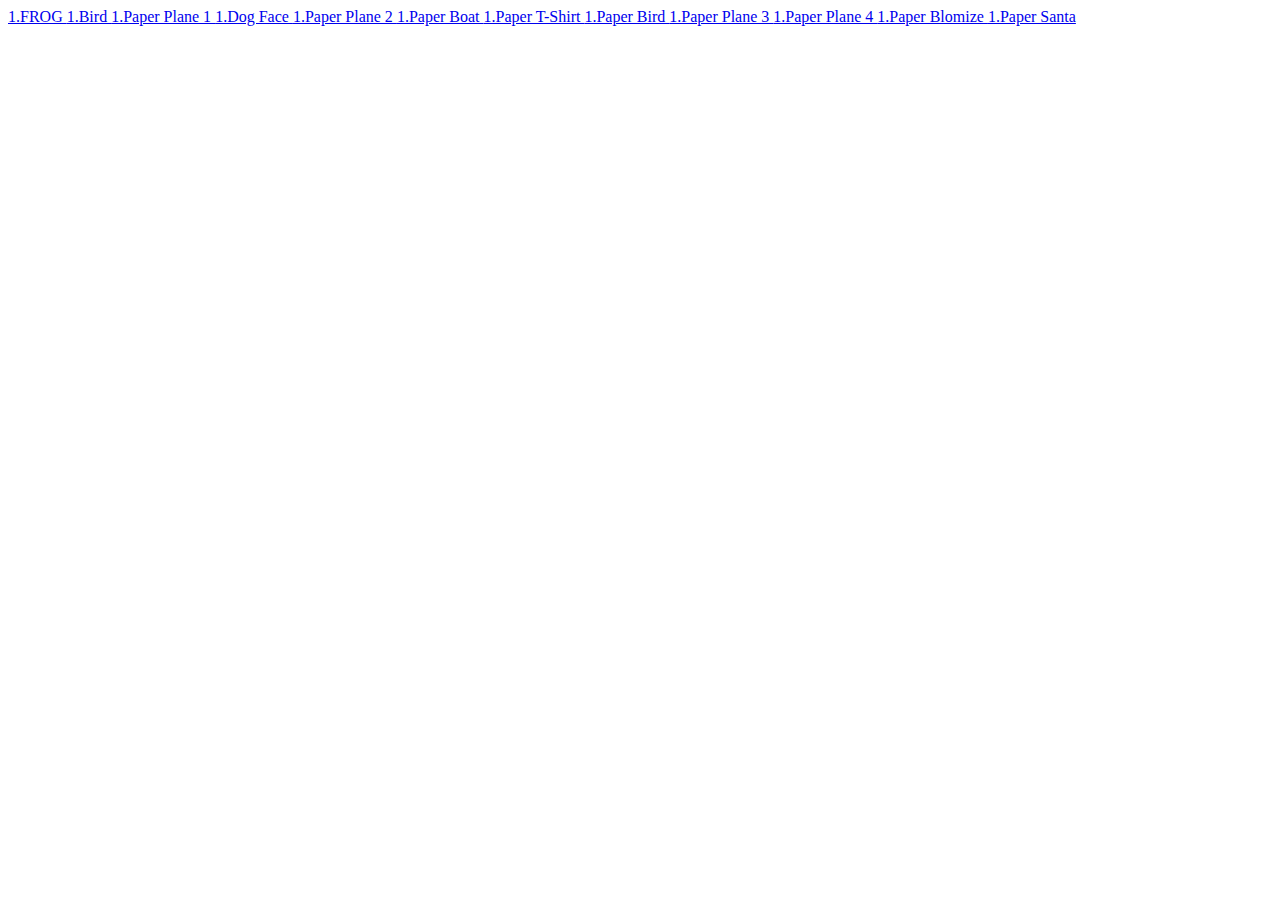
<file: Oragami.html>
<body>
    <div class=home>
            <a href="1Frog.png">
                1.FROG
            </a>
            <a href="2Bird.png">
                1.Bird
            </a>
            <a href="3Plane.jpg">
                1.Paper Plane 1
            </a>
            <a href="4DogFace.jpg">
                1.Dog Face
            </a>
            <a href="5PaperPlane2.jpg">
                1.Paper Plane 2
            </a>
            <a href="6paperBot.jpg">
                1.Paper Boat
            </a>
            <a href="7paperTshirt.png">
                1.Paper T-Shirt
            </a>
            <a href="8bird.jpg">
                1.Paper Bird
            </a>
            <a href="9paperplane 3.jpg">
                1.Paper Plane 3
            </a>
            <a href="10paperplane4.gif">
                1.Paper Plane 4
            </a>
            <a href="11blomize.jpg">
                1.Paper Blomize
            </a>
            <a href="12santa.jpg">
                1.Paper Santa
            </a>
        </div>
        </body>
</file>
